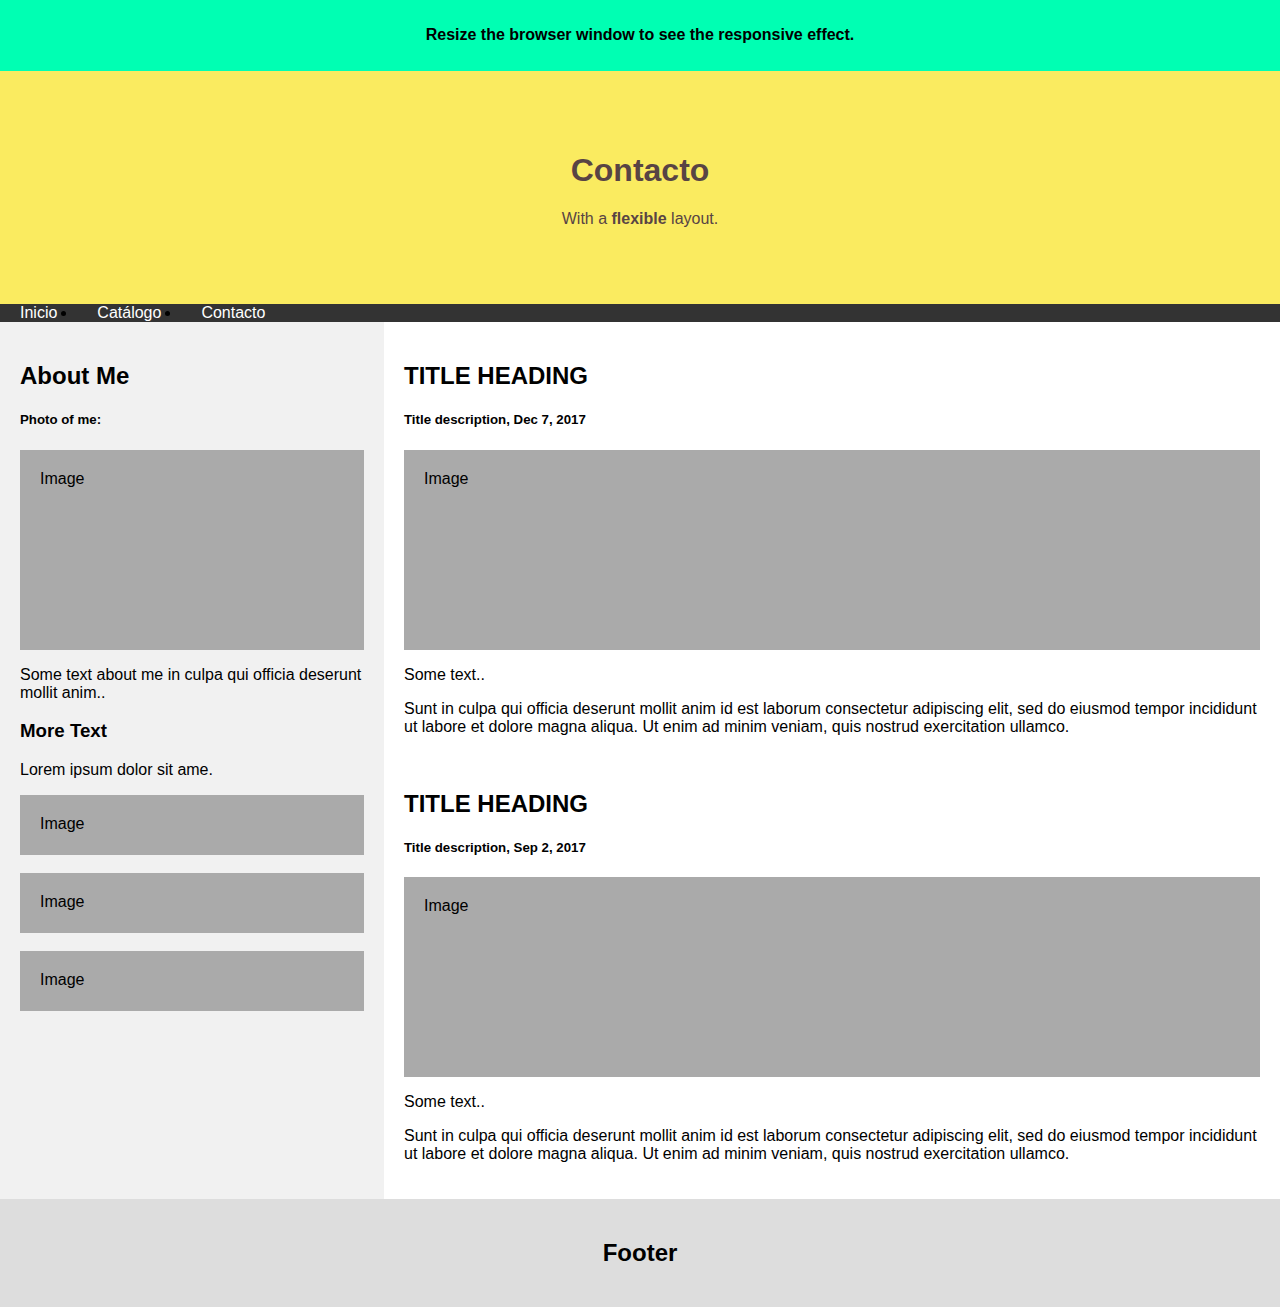
<file: contacto.html>
<!DOCTYPE html>
<html>

<head>
    <title>Page Title</title>
    <meta charset="UTF-8">
    <meta name="viewport" content="width=device-width, initial-scale=1">
<style>

    * {
        box-sizing: border-box;
    }

    body {
        font-family: Arial;
        margin: 0;
    }

    .header {
        padding: 60px;
        text-align: center;
        background: #faeb60;
        color: rgb(88, 68, 68);
    }

    .navbar {
        display: flex;
        background-color: #333;
    }

    .navbar a {
        color: white;
        padding: 14px 20px;
        text-decoration: none;
        text-align: center;
    }

    .navbar a:hover {
        background-color: #ddd;
        color: black;
    }

    .row {
        display: flex;
        flex-wrap: wrap;
    }

    .side {
        flex: 30%;
        background-color: #f1f1f1;
        padding: 20px;
    }

    .main {
        flex: 70%;
        background-color: white;
        padding: 20px;
    }

    .fakeimg {
        background-color: #aaa;
        width: 100%;
        padding: 20px;
    }

    .footer {
        padding: 20px;
        text-align: center;
        background: #ddd;
    }

    @media screen and (max-width: 700px) {
        .row,
        .navbar {
            flex-direction: column;
        }
    }
</style>

</head>

<body>

    <!-- Note -->
    <div style="background:rgb(0, 255, 179);padding:5px">
        <h4 style="text-align:center">Resize the browser window to see the responsive effect.</h4>
    </div>

    <!-- Header -->
    <div class="header">
        <h1>Contacto</h1>
        <p>With a <b>flexible</b> layout.</p>
    </div>

    <!-- Navigation Bar -->
    <div class="navbar">
            <li><a href="index.html">Inicio</a></li>
            <li><a href="toyota.html">Catálogo</a></li>
            <li><a href="contacto.html">Contacto</a></li>
    </div>

    <!-- The flexible grid (content) -->
    <div class="row">
        <div class="side">
            <h2>About Me</h2>
            <h5>Photo of me:</h5>
            <div class="fakeimg" style="height:200px;">Image</div>
            <p>Some text about me in culpa qui officia deserunt mollit anim..</p>
            <h3>More Text</h3>
            <p>Lorem ipsum dolor sit ame.</p>
            <div class="fakeimg" style="height:60px;">Image</div><br>
            <div class="fakeimg" style="height:60px;">Image</div><br>
            <div class="fakeimg" style="height:60px;">Image</div>
        </div>
        <div class="main">
            <h2>TITLE HEADING</h2>
            <h5>Title description, Dec 7, 2017</h5>
            <div class="fakeimg" style="height:200px;">Image</div>
            <p>Some text..</p>
            <p>Sunt in culpa qui officia deserunt mollit anim id est laborum consectetur adipiscing elit, sed do eiusmod
                tempor incididunt ut labore et dolore magna aliqua. Ut enim ad minim veniam, quis nostrud exercitation
                ullamco.</p>
            <br>
            <h2>TITLE HEADING</h2>
            <h5>Title description, Sep 2, 2017</h5>
            <div class="fakeimg" style="height:200px;">Image</div>
            <p>Some text..</p>
            <p>Sunt in culpa qui officia deserunt mollit anim id est laborum consectetur adipiscing elit, sed do eiusmod
                tempor incididunt ut labore et dolore magna aliqua. Ut enim ad minim veniam, quis nostrud exercitation
                ullamco.</p>
        </div>
    </div>

    <!-- Footer -->
    <div class="footer">
        <h2>Footer</h2>
    </div>

</body>

</html>
</file>
